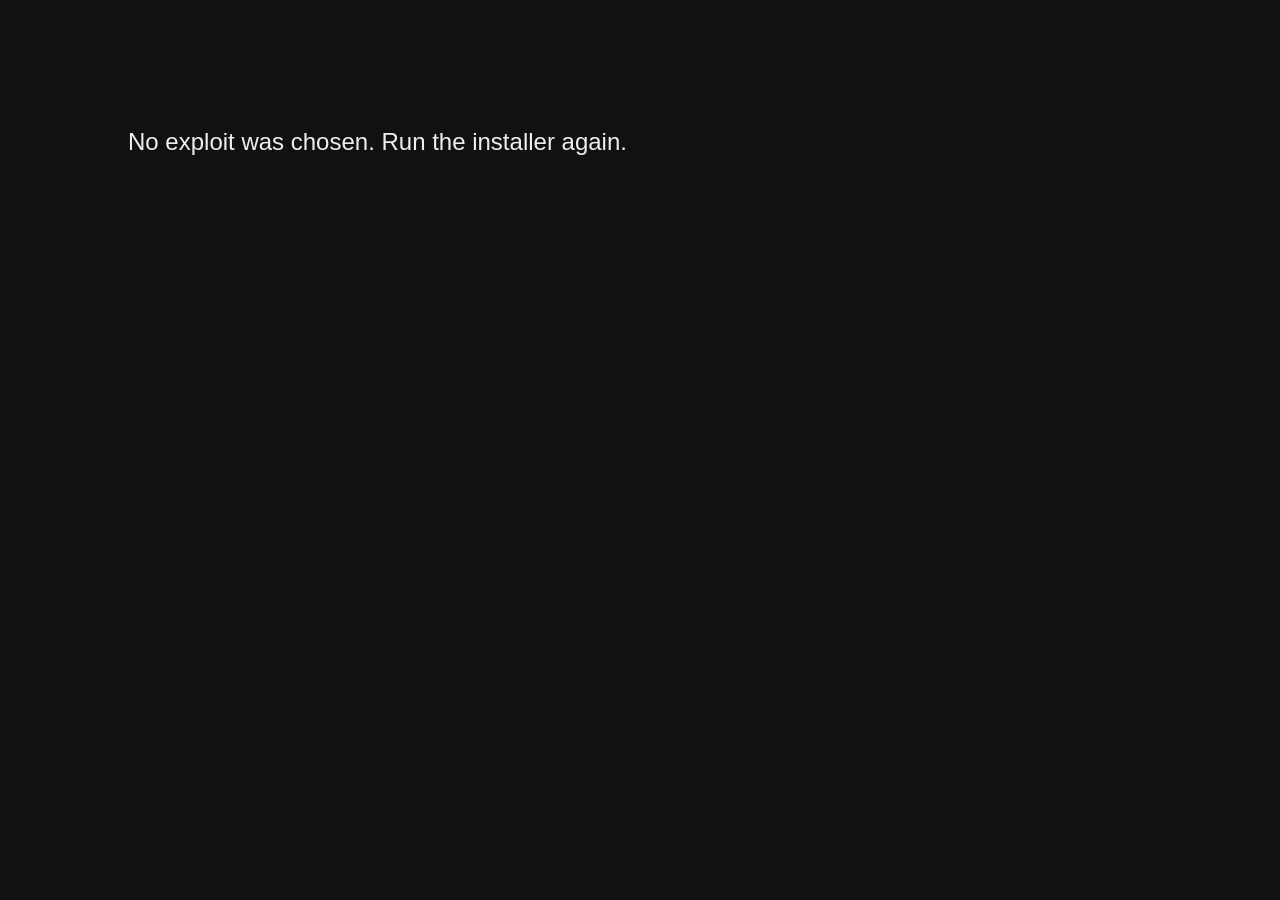
<file: frontend/pointer/index.html>
<!doctype html>
<html lang="en">
<meta charset="utf-8">
<title>PS Torghabeh WebkitAutoldr v[[VERSION_PLACEHOLDER]] (built [[BUILD_TIME_PLACEHOLDER]])</title>
<body style="background:#111;color:#eee;font:24px sans-serif;margin:10%">
<p id="status">Loading...</p>
<script>
(function () {
  // Both chain pages are cached, so this pointer only has to pick one. The choice
  // was recorded by the installer on this same origin, so it is readable here
  // with no server running.
  var version = '[[VERSION_PLACEHOLDER]]';
  var base = '/app/[[APP_DIR_PLACEHOLDER]]/';
  var chain = null;
  try { chain = window.localStorage.getItem('wkal_exploit'); } catch (error) { chain = null; }
  if (chain !== 'poops' && chain !== 'relapse') {
    document.getElementById('status').textContent = 'No exploit was chosen. Run the installer again.';
    return;
  }
  fetch(base + '__complete__').then(function (r) { return r.text(); }).then(function (marker) {
    if (marker.trim() !== version) throw new Error('Cache incomplete');
    location.replace(base + chain + '.html');
  }).catch(function () {
    document.getElementById('status').textContent = 'Cache incomplete. Run the installer again.';
  });
})();
</script>
</body>
</html>
</file>
